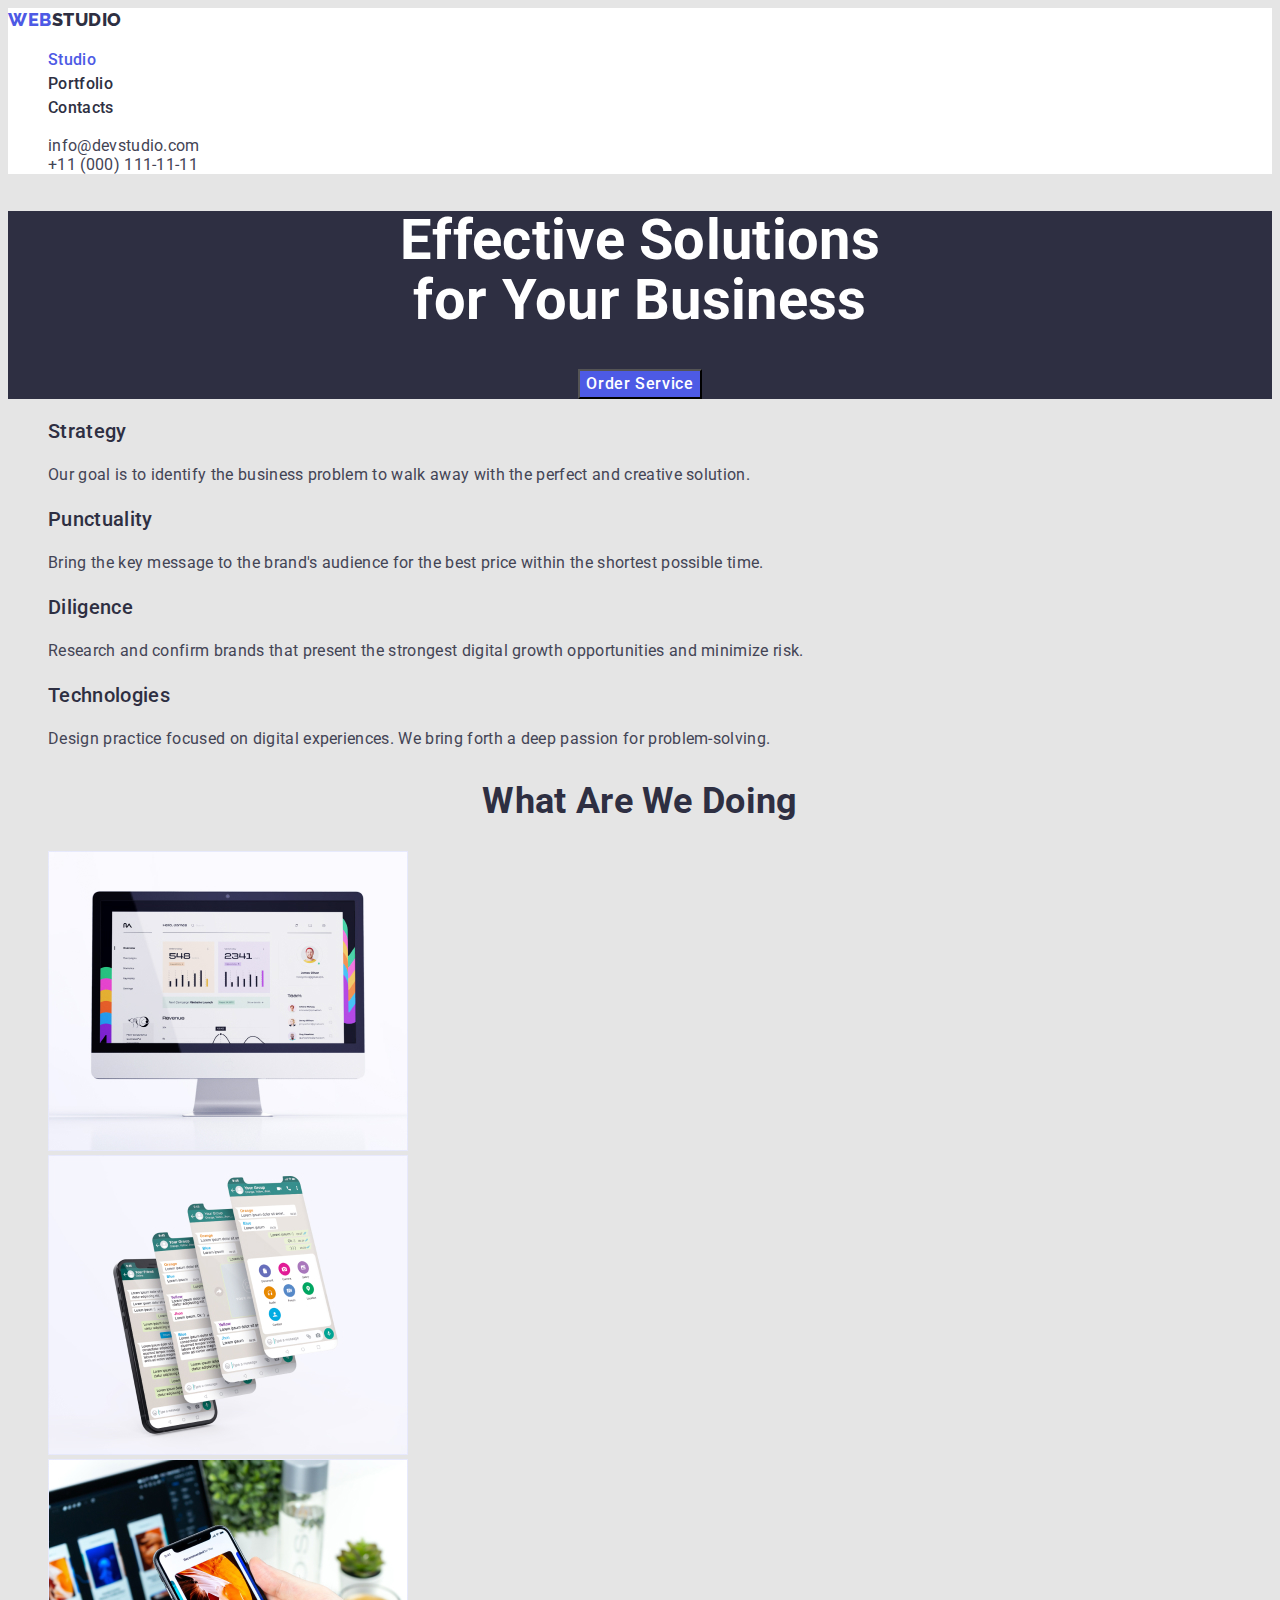
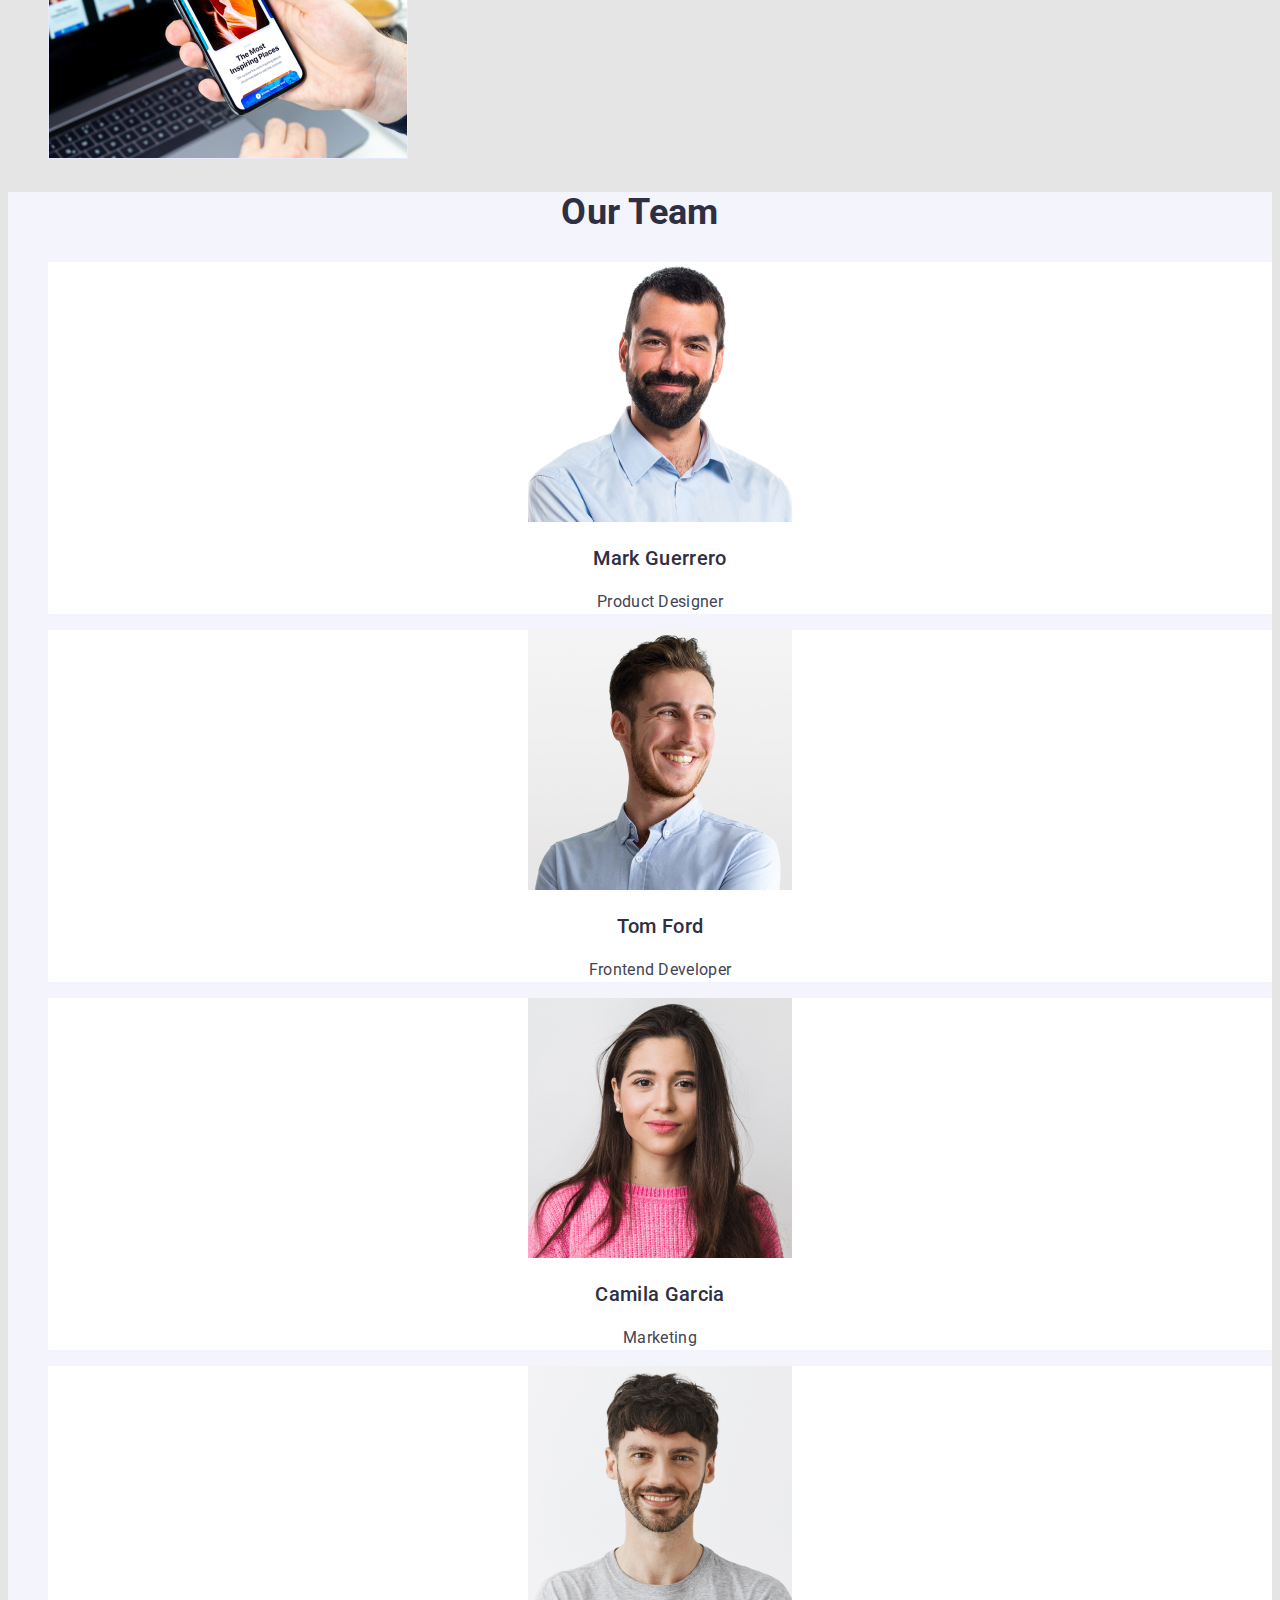
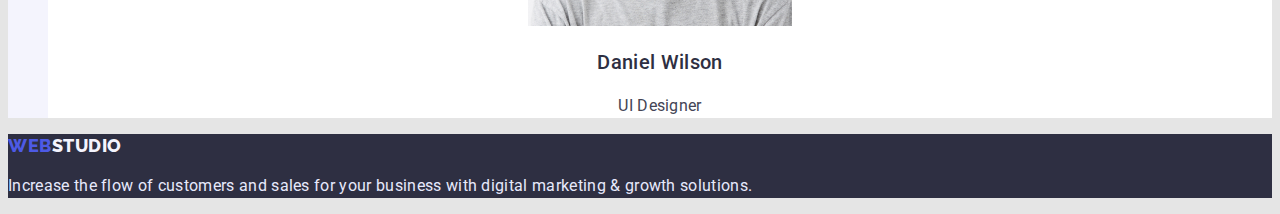
<file: index.html>
<!DOCTYPE html>
<html lang="en">

<head>
    <meta charset="UTF-8">
    <meta http-equiv="X-UA-Compatible" content="IE=edge">
    <meta name="viewport" content="width=device-width, initial-scale=1.0">
    <link rel="preconnect" href="https://fonts.googleapis.com">
    <link rel="preconnect" href="https://fonts.gstatic.com" crossorigin>
    <link rel="preconnect" href="https://fonts.googleapis.com">
    <link rel="preconnect" href="https://fonts.gstatic.com" crossorigin>
    <link 
        href="https://fonts.googleapis.com/css2?family=Raleway:wght@800&family=Roboto:wght@400;500;700&display=swap"
        rel="stylesheet">
    <link rel="stylesheet" href="./css/styles.css">
    <title>Studio</title>
</head>
<body class="page">
    <header class="page-header">
        <!-- Логотип -->
        <a href="./index.html" class="logo"> <span class="blue">WEB</span>STUDIO</a>
        <!-- Навігація по сайту -->
        <nav>
            <ul class="site-nav list">
                <li>
                    <a href="./index.html" title="Studio" class="link current">Studio</a>
                </li>
                <li>
                    <a href="./portfolio.html" title="Portfolio" class="link">Portfolio</a>
                </li>
                <li>
                    <a href="" title="Contacts" class="link">Contacts</a>
                </li>
            </ul>
        </nav>
        <!-- Контакти -->
        <div>
            <ul class="site-contact list">
                <li>
                    <a href="mailto:info@devstudio.com" class="link">info@devstudio.com</a>
                </li>
                <li>
                    <a href="tel:+110001111111" class="link">+11 (000) 111-11-11</a>
                </li>
            </ul>
        </div>
    </header>
    <main>
        <!-- Дошка з контентом -->
        <section class="hero">
            <h1 class="hero-title">Effective Solutions <br/> for Your Business</h1>
            <button type="button" class="button primary">Order Service</button>
            <!-- <a href="" alt="order">Order Service</a> -->
        </section>
        <!-- Секція "Наші переваги" -->
        <section class="section benefits">
            <h2 class="section-title">Our advantages</h2>
            <ul class="benefits-list list">
                <li>
                    <h3 class="title">Strategy</h3>
                    <p class="text">Our goal is to identify the business
                        problem to walk away with the perfect and creative solution.</p>
                </li>
                <li>
                    <h3 class="title">Punctuality</h3>
                    <p class="text">Bring the key message to the brand's audience for the best price within the shortest possible
                        time.</p>
                </li>
                <li>
                    <h3 class="title">Diligence</h3>
                    <p class="text">Research and confirm brands that present the strongest digital growth opportunities and minimize
                        risk.</p>
                </li>
                <li>
                    <h3 class="title">Technologies</h3>
                    <p class="text">Design practice focused on digital experiences. We bring forth a deep passion for
                        problem-solving.</p>
                </li>
            </ul>
        </section>
        <!-- Секція  "Чим ми займаємося"-->
        <section class="section work">
            <h2 class="section-title">What are we doing</h2>
            <ul class="work-list list">
                <li>
                        <img src="./images/monitor.jpg" width="360" height="300" alt="monitor">
                </li>
                <li>
                        <img src="./images/interfaces.jpg" width="360" height="300" alt="interface">
                </li>
                <li>
                        <img src="./images/phone.jpg" width="360" height="300" alt="phone">
                </li>
            </ul>
        </section>
        <!-- Секція "Наша команда" -->
        <section class="section team">
            <h2 class="section-title">Our Team</h2>
            <ul class="team-list list">
                <li class="team-card">
                    <img src="./images/mark.jpg" width="264" height="260" alt="Mark Guerrero">
                    <h3 class="title">Mark Guerrero</h3>
                    <p class="text">Product Designer</p>
                </li>
                <li class="team-card">
                    <img src="./images/tom.jpg" width="264" height="260" alt="Tom Ford">
                    <h3 class="title">Tom Ford</h3>
                    <p class="text">Frontend Developer</p>
                </li>
                <li class="team-card">
                    <img src="./images/camila.jpg" width="264" height="260" alt="Camila Garcia">
                    <h3 class="title">Camila Garcia</h3>
                    <p class="text">Marketing</p>
                </li>
                <li class="team-card">
                    <img src="./images/daniel.jpg" width="264" height="260" alt="Daniel Wilson">
                    <h3 class="title">Daniel Wilson</h3>
                    <p class="text">UI Designer</p>
                </li>
            </ul>
        </section>
    </main>
    <footer class="footer studio">
        <!-- Логотип -->
        <a href="./index.html" class="logo"><span class="blue">WEB</span><span class="white">STUDIO</span></a>
        <!-- Slogan -->
        <p class="text">Increase the flow of customers and sales for your business with digital marketing & growth solutions.</p>
    </footer>
</body>

</html>
</file>
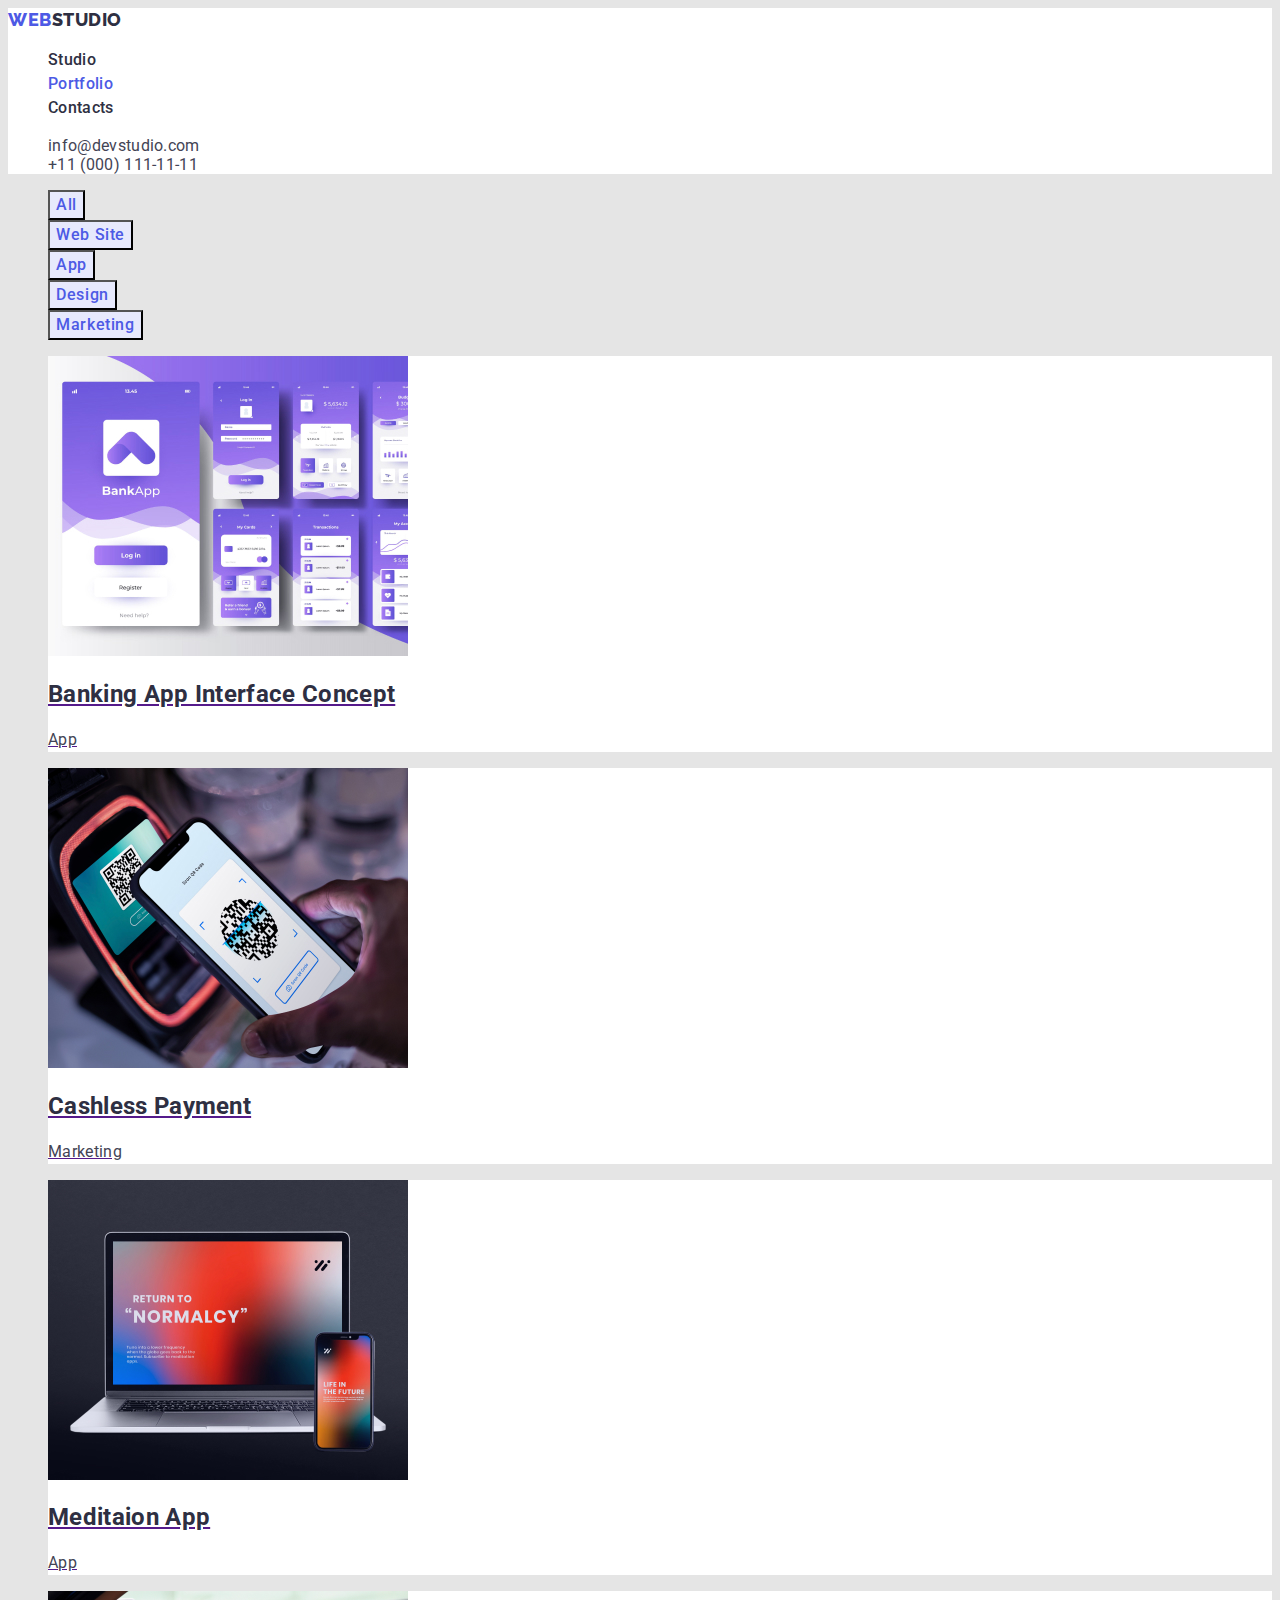
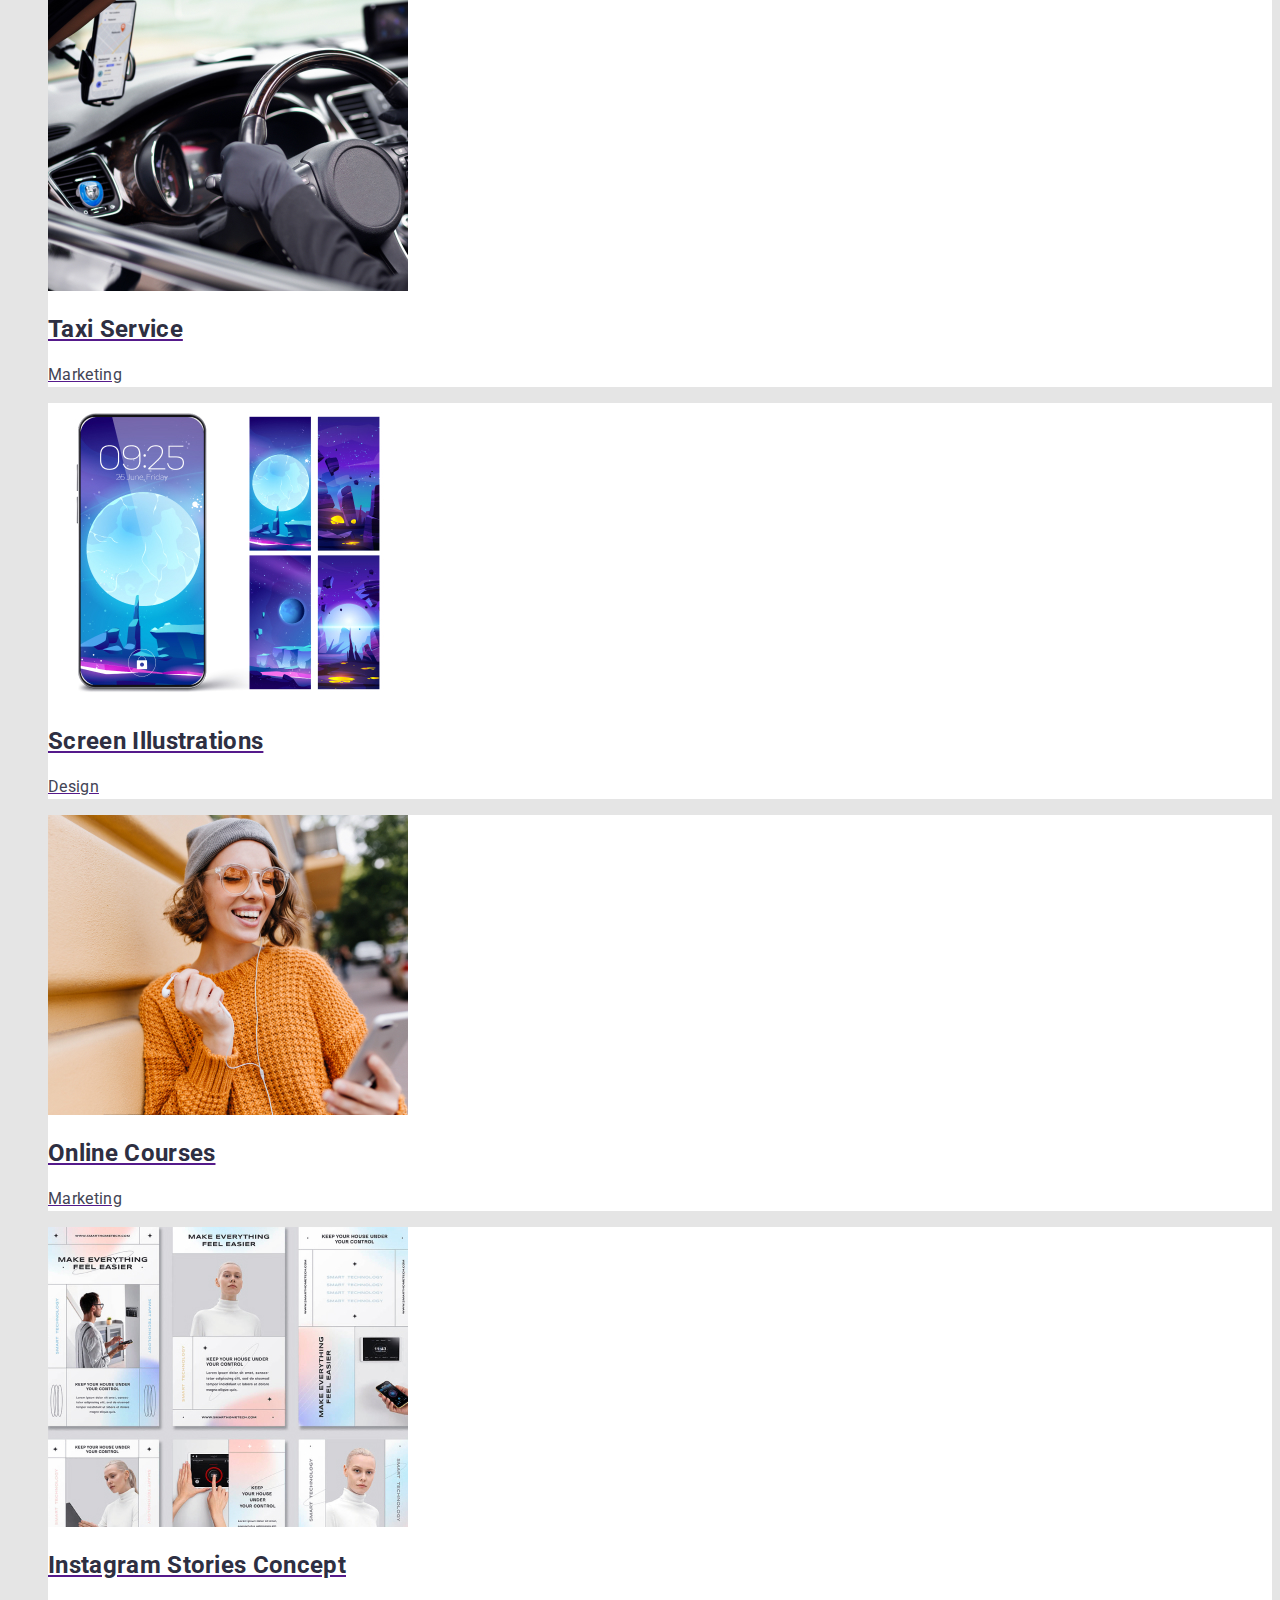
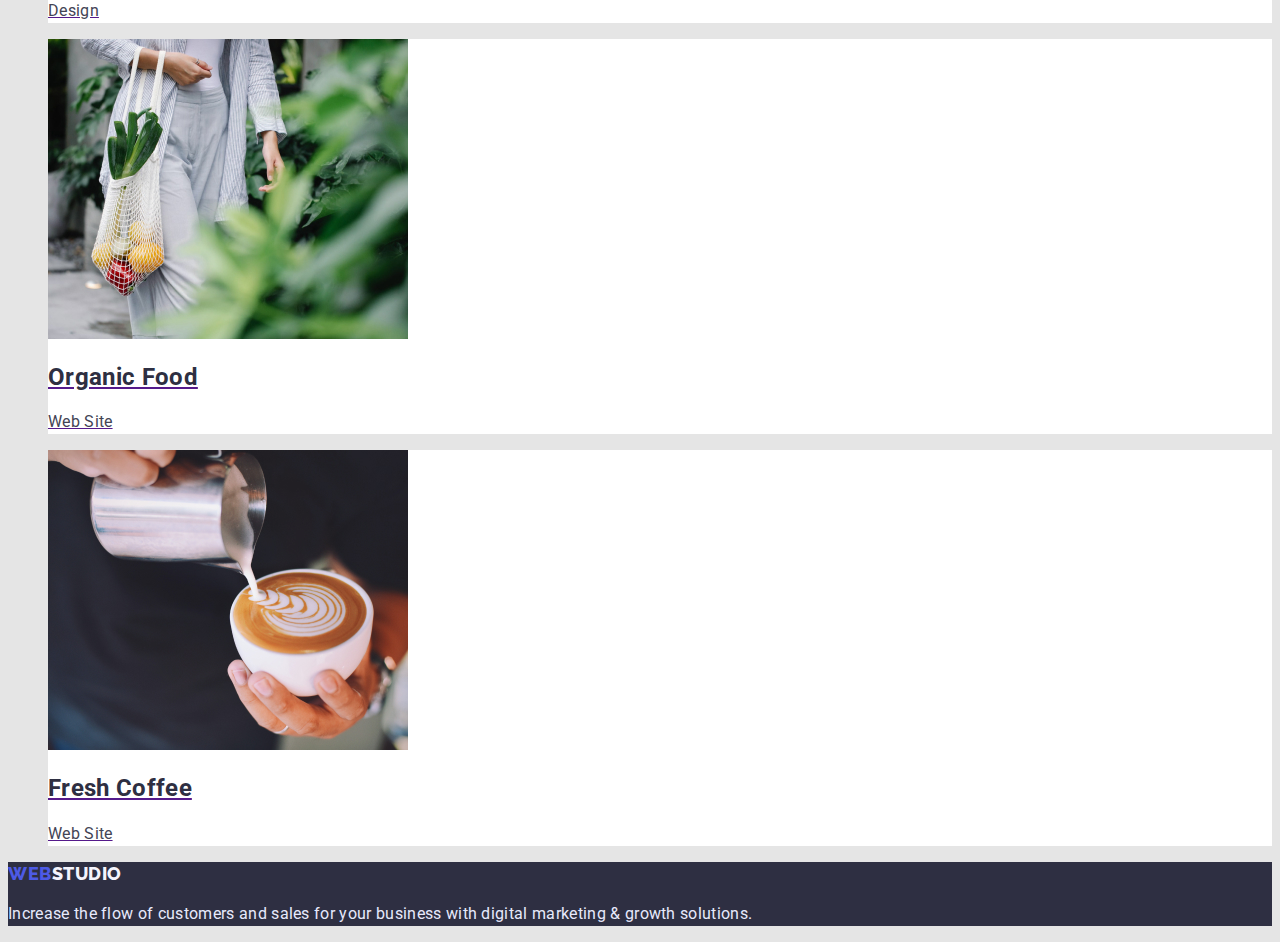
<file: portfolio.html>
<!DOCTYPE html>
<html lang="en">
<head>
    <meta charset="UTF-8">
    <meta http-equiv="X-UA-Compatible" content="IE=edge">
    <meta name="viewport" content="width=device-width, initial-scale=1.0">
    <link rel="preconnect" href="https://fonts.googleapis.com">
    <link rel="preconnect" href="https://fonts.gstatic.com" crossorigin>
    <link 
        href="https://fonts.googleapis.com/css2?family=Raleway:wght@800&family=Roboto:wght@400;500;700&display=swap"
        rel="stylesheet">
    <link rel="stylesheet" href="./css/styles.css">
    <title>Portfolio</title>
</head>
<body class="page">
    <header class="page-header">
        <!-- Логотип -->
        <a href="./index.html" class="logo"><span class="blue">WEB</span>STUDIO</a>
        <!-- Навігація по сайту -->
        <nav>
            <ul class="site-nav list">
                <li>
                    <a href="./index.html" title="Studio" class="link">Studio</a>
                </li>
                <li>
                    <a href="./portfolio.html" title="Portfolio" class="link current">Portfolio</a>
                </li>
                <li>
                    <a href="" title="Contacts" class="link">Contacts</a>
                </li>
            </ul>
        </nav>
        <!-- Контакти -->
        <div>
            <ul class="site-contact list">
                <li>
                    <a href="mailto:info@devstudio.com" class="link">info@devstudio.com</a>
                </li>
                <li>
                    <a href="tel:+110001111111" class="link">+11 (000) 111-11-11</a>
                </li>
            </ul>
        </div>
    </header>
    <main class="portfolio">
        <section class="section content">
            <h1 class="section-title">Examples of our work</h1>
        <!-- Секція з кнопками -->
            <ul class="button-list list">
                <li>
                    <button type="button" class="button button-portfolio">All</button>
                </li>
                <li>
                    <button type="button" class="button button-portfolio">Web Site</button>
                </li>
                <li>
                    <button type="button" class="button button-portfolio">App</button>
                </li>
                <li>
                    <button type="button" class="button button-portfolio">Design</button>
                </li>
                <li>
                    <button type="button" class="button button-portfolio">Marketing</button>
                </li>
            </ul>
        <!-- Секція зі світлинами -->
            <ul class="content-list list">
                <li class="content-card">
                    <a href="" class="link">
                        <img src="./images/portfolio/banking.jpg" width="360" height="300" alt="bank">
                        <h2 class="title">Banking App Interface Concept</h2>
                        <p class="text">App</p>
                    </a>
                </li>
                <li class="content-card">
                    <a href="" class="link">
                        <img src="./images/portfolio/pay.jpg" width="360" height="300" alt="pay">
                        <h2 class="title">Cashless Payment</h2>
                        <p class="text">Marketing</p>
                    </a>
                </li>
                <li class="content-card">
                    <a href="" class="link">
                        <img src="./images/portfolio/laptop.jpg" width="360" height="300" alt="laptop">
                        <h2 class="title">Meditaion App</h2>
                        <p class="text">App</p>
                    </a>
                </li>
                <li class="content-card">
                    <a href="" class="link">
                        <img src="./images/portfolio/car.jpg" width="360" height="300" alt="car">
                        <h2 class="title">Taxi Service</h2>
                        <p class="text">Marketing</p>
                    </a>
                </li>
                <li class="content-card">
                    <a href="" class="link">
                        <img src="./images/portfolio/screen.jpg" width="360" height="300" alt="screen">
                        <h2 class="title">Screen Illustrations</h2>
                        <p class="text">Design</p>
                    </a>
                </li>
                <li class="content-card">
                    <a href="" class="link">
                        <img src="./images/portfolio/girl.jpg" width="360" height="300" alt="girl">
                        <h2 class="title">Online Courses</h2>
                        <p class="text">Marketing</p>
                    </a>
                </li>
                <li class="content-card">
                    <a href="" class="link">
                        <img src="./images/portfolio/inst.jpg" width="360" height="300" alt="inst">
                        <h2 class="title">Instagram Stories Concept</h2>
                        <p class="text">Design</p>
                    </a>
                </li>
                <li class="content-card">
                    <a href="" class="link">
                        <img src="./images/portfolio/fruits.jpg" width="360" height="300" alt="fruits">
                        <h2 class="title">Organic Food</h2>
                        <p class="text">Web Site</p>
                    </a>
                </li>
                <li class="content-card">
                    <a href="" class="link">
                        <img src="./images/portfolio/coffee.jpg" width="360" height="300" alt="coffee">
                        <h2 class="title">Fresh Coffee</h2>
                        <p class="text">Web Site</p>
                    </a>
                </li>
            </ul>
        </section>
    </main>
    <footer class="footer portfolio">
        <!-- Логотип -->
        <a href="./index.html" class="logo"><span class="blue">WEB</span><span class="white">STUDIO</span></a>
        <!-- Slogan -->
        <p class="text">Increase the flow of customers and sales for your business with digital marketing & growth
            solutions.</p>
    </footer>
</body>
</html>
</file>
<file: css/styles.css>
/* Main page */

/* Primary text color #434455 */
/* Secondary text color (title) #2E2F42 */
/* White text color #FFFFFF */
/* Footer text color #E7E9FC */
/* Logo color blue #4D5AE5 */
/* logo color white #F4F4FD */
/* Header bg color #FFFFFF */
/* Hero bg color #2E2F42 */
/* Benefits bg color #E5E5E5 */
/* Team bg color #F4F4FD */
/* Footer bg color #2E2F42 */
/* Accent color #4D5AE5 */
/* Button bg color #4D5AE5 */
/* Button color #FFFFFF */

/* Portfolio page */

/* Button active bg #404BBF */
/* Button non-active bg #E7E9FC */
/* Button active text color #FFFFFF */
/* Button non-active text color #4D5AE5 */



:root{
    --primary-text-color: #434455;
    --title-text-color: #2E2F42;
    --white-text-color: #FFFFFF;
    --footer-text-color: #E7E9FC;
    --logo-color-blue: #4D5AE5;
    --logo-color-white: #F4F4FD;
    --header-bg-clr: #FFFFFF;
    --hero-bg-clr: #2E2F42;
    --benefits-bg-clr: #E5E5E5;
    --team-bg-clr: #F4F4FD;
    --footer-bg-clr: #2E2F42;
    --accent-color: #4D5AE5; 
    --btn-bg-clr: #4D5AE5;
    --btn-txt-clr: #FFFFFF;
    --card-bg-clr: #FFFFFF;
    /* Portfolio page */
    --btn-active-bg: #404BBF;
    --btn-non-actvive-bg: #E7E9FC;
    --btn-active-txt-clr: #FFFFFF;
    --btn-non-active-txt-clr: #4D5AE5;
}

.page {
    color: var(--primary-text-color);
    background-color: var(--benefits-bg-clr);

    font-family: Roboto, sans-serif;
    letter-spacing: 0.02em;
}

/* Скидання всіх крапок у списках */

.list {
    list-style: none;
}

/* Page header */

.page-header {
    background-color: var(--header-bg-clr);
}

/* Logo */

.logo {
    color: var(--title-text-color);
    text-decoration: none;

    font-family: Raleway, sans-serif;
    font-weight: 800;
    font-size: 18px;
    line-height: 1.33;
    
    letter-spacing: 0.03em;
    text-transform: uppercase;
}

.logo > .blue {
    color: var(--logo-color-blue);
}

/* site nav */

.site-nav .link {
    color: var(--title-text-color);
    text-decoration: none;

    font-weight: 500;
    font-size: 16px;
    line-height: 1.5;
}

.site-nav .link.current {
    color: var(--accent-color);
}

.site-nav .link:hover,
.site-nav .link:focus {
    color: var(--accent-color);
}

.site-contact .link {
    color: var(--primary-text-color);
    text-decoration: none;
}

.site-contact .link:hover,
.site-contact .link:focus {
    color: var(--accent-color);
}

/* Hero */

.hero{
    text-align: center;
    background-color: var(--hero-bg-clr);
}
.hero-title {
    color: var(--white-text-color);

    font-weight: 700;
    font-size: 56px;
    line-height: 1.07;
}

.button {
    cursor: pointer;
}

.button.primary {
    color: var(--btn-txt-clr);
    background-color: var(--btn-bg-clr);

    font-family: inherit;
    font-weight: 500;
    font-size: 16px;
    line-height: 1.5;
    
    letter-spacing: 0.04em;
}

/* Наші переваги */

.benefits {
    background-color: var(--benefits-bg-clr);
}

.benefits .section-title {
    color: var(--title-text-color);
    display: none;
}

.benefits-list .title {
    color: var(--title-text-color);

    font-weight: 500;
    font-size: 20px;
    line-height: 1.2;
}

.section .text {
    color: var(--primary-text-color);

    font-size: 16px;
    line-height: 1.5;
}
 
/* Чим ми займаємося */

.section.work {
    background-color: var(--benefits-bg-clr);
}

.section-title {
    color: var(--title-text-color);

    font-weight: 700;
    font-size: 36px;
    line-height: 40px;
    
    text-align: center;
    text-transform: capitalize;
}

/* Team */

.section.team {
    background-color: var(--team-bg-clr);
}

.team-list {
    text-align: center;
}

.team-card {
    background-color: var(--card-bg-clr);
}

.team-list .title {
    color: var(--title-text-color);

    font-weight: 500;
    font-size: 20px;
    line-height: 1.2;
    
    text-align: center;
}

.team-list .text {
    color: var(--primary-text-color);

    font-size: 16px;
    line-height: 1.5;
    
    text-align: center;
}

/* Footer */

.footer {
    background-color: var(--footer-bg-clr);
}

.logo > .white {
    color: var(--logo-color-white);
}

footer > .text {
    color: var(--footer-text-color);

    font-size: 16px;
    line-height: 1.5;
}


/* Portfolio */

.content .section-title {
    color: var(--title-text-color);
    display: none;
}

/* Buttons' list */
.button-portfolio {
    color: var(--btn-non-active-txt-clr);
    background-color: var(--btn-non-actvive-bg);

    font-family: inherit;
    font-weight: 500;
    font-size: 16px;
    line-height: 1.5;
    
    display: flex;
    align-items: center;
    text-align: center;
    letter-spacing: 0.04em;
}

.button-portfolio:hover,
.button-portfolio:focus {
    color: var(--btn-active-txt-clr);
    background-color: var(--btn-active-bg);
}

/* Content list */

.content-list .content-card {
    background-color: var(--card-bg-clr);
}

.content-list .title {
    color: var(--title-text-color);
}

.content-list .text {
    color: var(--primary-text-color)
}
</file>
